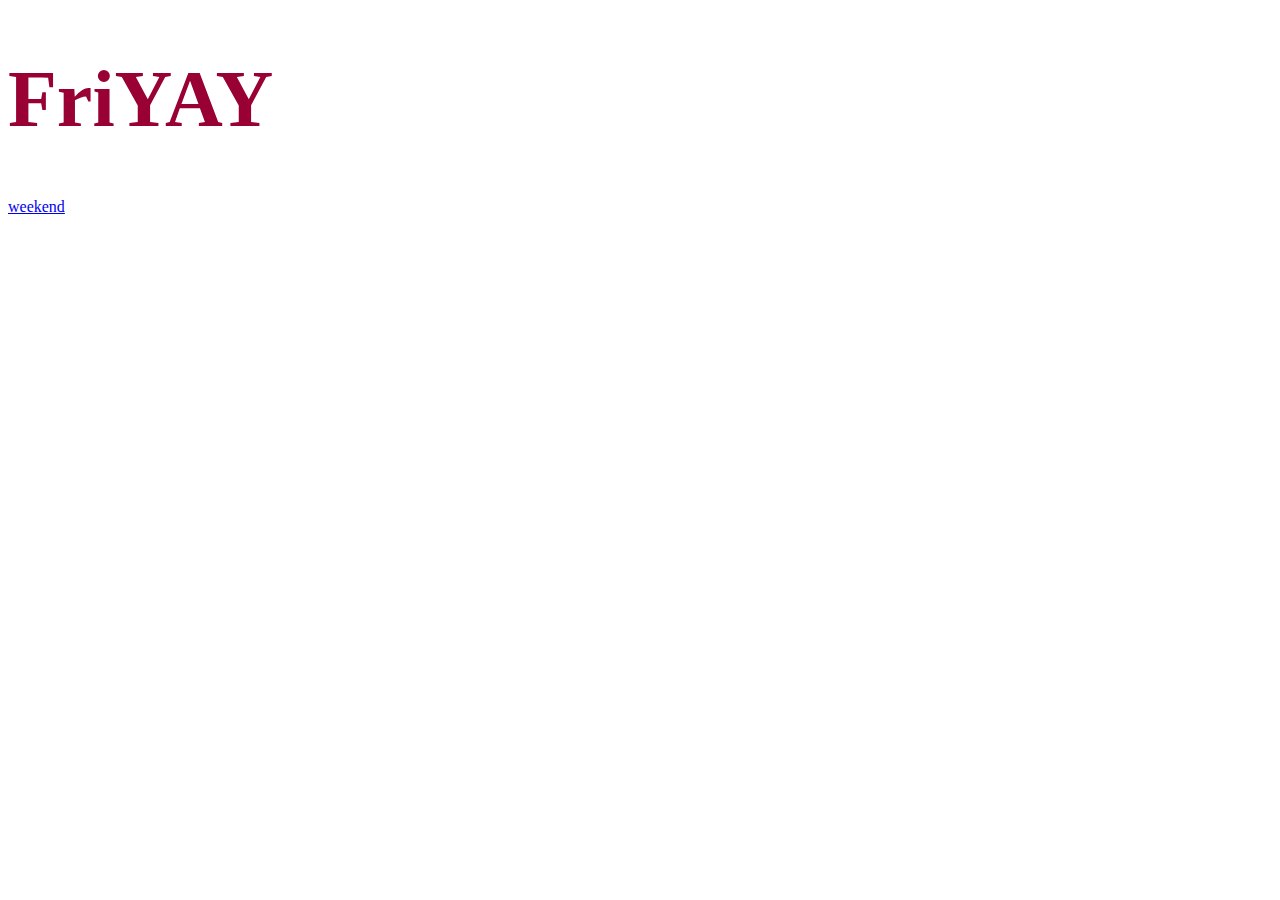
<file: index.html>
<!DOCTYPE html>
<html lang="en">
<head>
    <meta charset="UTF-8">
    <meta name="viewport" content="width=device-width, initial-scale=1.0">
    <link rel="stylesheet" href="style.css">
    <title>FriYAY</title>
</head>
<body>
    <h1>FriYAY</h1>
    <a href="weekend.html" title="go to weekend">weekend</a>
</body>
</html>
</file>
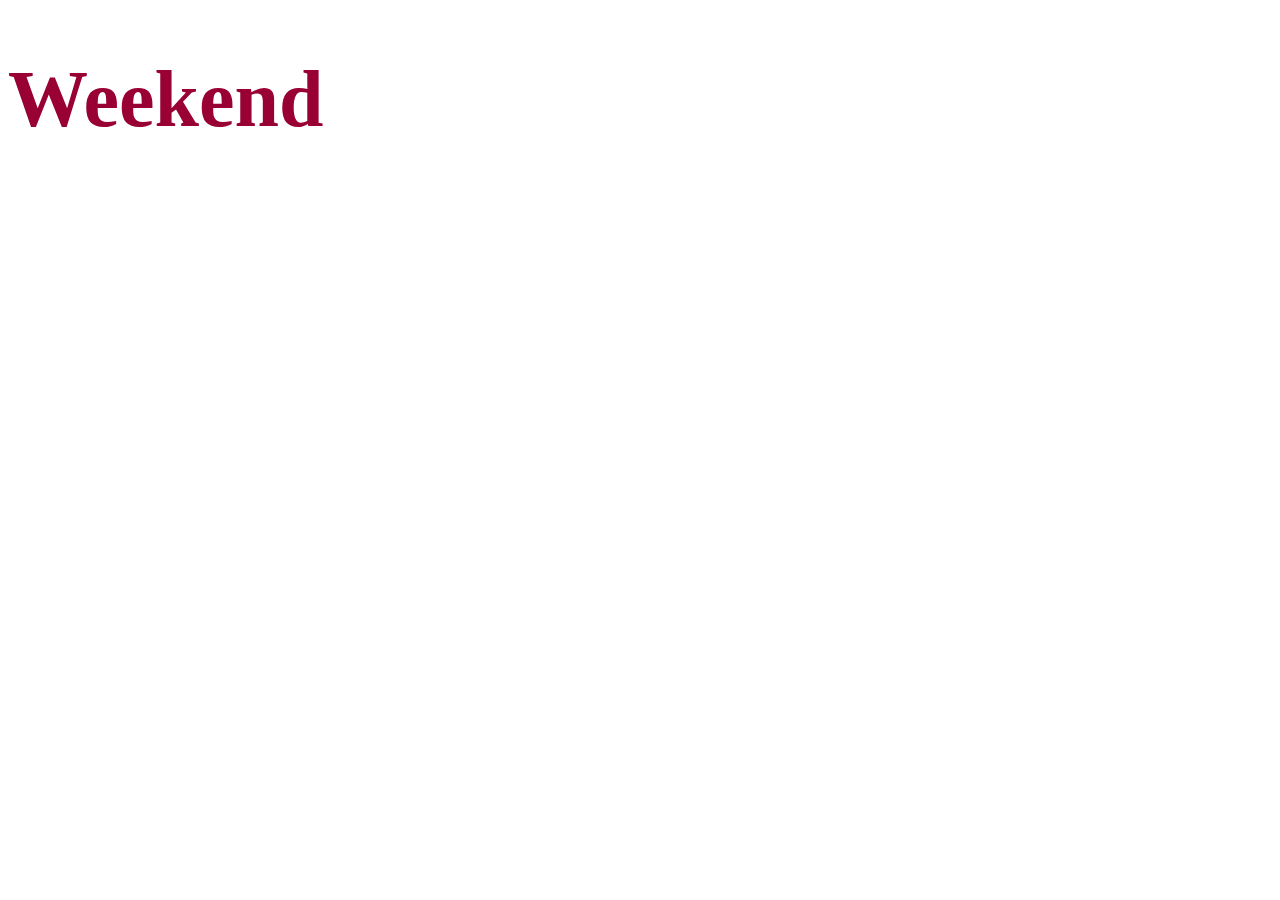
<file: weekend.html>
<!DOCTYPE html>
<html lang="en">
<head>
    <meta charset="UTF-8">
    <meta name="viewport" content="width=device-width, initial-scale=1.0">
    <link rel="stylesheet" href="style.css">
    <title>Weekend</title>
</head>
<body>
    <h1>Weekend</h1>
</body>
</html>
</file>
<file: style.css>
/* CSS By Justin */
/* GLOBAL STYLE */
h1 {
    font-size: 5em;
    color: #990033;
    
}
</file>
